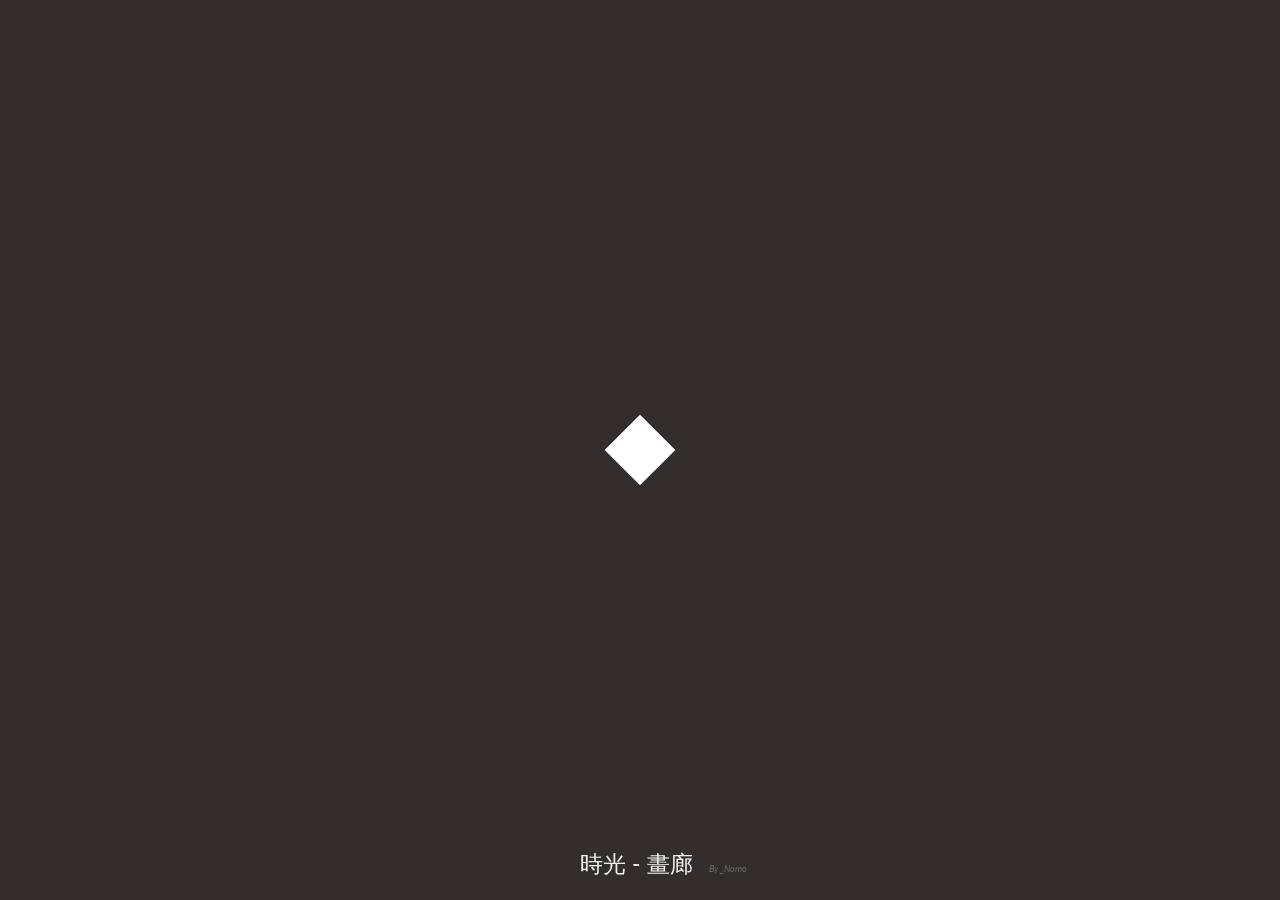
<file: index.html>
<!DOCTYPE html>
<html lang="en" class="no-js">
	<head>
		<meta charset="UTF-8" />
		<meta http-equiv="X-UA-Compatible" content="IE=edge,chrome=1"> 
		<meta name="viewport" content="width=device-width, initial-scale=1.0"> 
		<title>時光 - 畫廊</title>
		<link rel="stylesheet" type="text/css" href="css/default.css" />
		<link rel="stylesheet" type="text/css" href="css/component.css" />
		<link rel="stylesheet" type="text/css" href="css/load.css" />
		<script src="js/modernizr.custom.js"></script>
		
	</head>
	<body>
		<div id="loading">
			<div id="loading-center">
				<div id="loading-center-absolute">
					<div class="object" id="object_one"></div>
					<div class="object" id="object_two"></div>
					<div class="object" id="object_three"></div>
					<div class="object" id="object_four"></div>
					<div class="object" id="object_five"></div>
					<div class="object" id="object_six"></div>
					<div class="object" id="object_seven"></div>
					<div class="object" id="object_eight"></div>
					<div class="object" id="object_big"></div>
				</div>
			</div>
		</div>
		<div class="container">	
			<h1>時光 - 畫廊 <i>By _Nomo</i></h1>
			<div id="gr-gallery" class="gr-gallery">
				<div class="gr-main">
				<figure>
						<div>
							<img src="img/2013-03-16-0.jpg" alt="img03" />
						</div>
						<figcaption>
							<h2><span>2013-03-16 时光入口</span></h2>
							<div><p>生日快乐！也没有什么能送你的，就送你一些照片吧。</p></div>
						</figcaption>
					</figure>
					<figure>
						<div>
							<img src="img/2012-09-16.jpg" alt="img01" />
						</div>
						<figcaption>
							<h2><span>2012-09-16 中大校园</span></h2>
							<div><p>开学军训。我在这边，你在拐角那边。那时我们还不曾相识。</p></div>
						</figcaption>
					</figure>
					<figure>
						<div>
							<img src="img/2013-01-11.jpg" alt="img02" />
						</div>
						<figcaption>
							<h2><span>2013-01-11 北京西站</span></h2>
							<div><p>这是我们认识以来第一次一起去北京，在西站的麦当劳你拍下了这张“肥猪流”风格的照片。也是仅存你曾经“肥猪流”的证据！</p></div>
						</figcaption>
					</figure>
					<figure>
						<div>
							<img src="img/2013-03-05.jpg" alt="img03" />
						</div>
						<figcaption>
							<h2><span>2013-03-05 英才街</span></h2>
							<div><p>开学了，晚饭后的溜达时间你抱起了和你颜色一样的泰迪。</p></div>
						</figcaption>
					</figure>
					<figure>
						<div>
							<img src="img/2013-03-05-5.jpg" alt="img04" />
						</div>
						<figcaption>
							<h2><span>2013-03-05 英才街</span></h2>
							<div><p>那时候我多想说一句，你的鼻子和它多像啊！可是不敢...</p></div>
						</figcaption>
					</figure>
					<figure>
						<div>
							<img src="img/2013-03-16-1.jpg" alt="img01" />
						</div>
						<figcaption>
							<h2><span>2013-03-16 迎宾路</span></h2>
							<div><p>还记得我们一行人大张旗鼓的被刘洋带去开元路。</p></div>
						</figcaption>
					</figure>
				
					<figure>
						<div>
							<img src="img/2013-03-16.jpg" alt="img03" />
						</div>
						<figcaption>
							<h2><span>2013-03-16 迎宾路</span></h2>
							<div><p>也许因为看到他们，才勾起我们经常来这里“摄影”的心。</p></div>
						</figcaption>
					</figure>
					<figure>
						<div>
							<img src="img/2013-03-16-2.jpg" alt="img08" />
						</div>
						<figcaption>
							<h2><span>2013-03-16 迎宾路</span></h2>
							<div><p>在这里我们拍下了第一个“ ♥ ”，还记得后来我把她做成U盘送给你了。</p></div>
						</figcaption>
					</figure>
					<figure>
						<div>
							<img src="img/2013-03-16-7.jpg" alt="img09" />
						</div>
						<figcaption>
							<h2><span>2013-03-16 迎宾路</span></h2>
							<div><p>想来想去还是要把这张照片放上，希望阿狸不要看到。看到也不要打我，打我也够不到我...</p></div>
						</figcaption>
					</figure>
					<figure>
						<div>
							<img src="img/2013-03-27.jpg" alt="img10" />
						</div>
						<figcaption>
							<h2><span>2013-03-27 师院</span></h2>
							<div><p>你说在这拍什么拍，以后出去好好拍。</p></div>
						</figcaption>
					</figure>
					
					<figure>
						<div>
							<img src="img/2013-03-31-2.jpg" alt="img10" />
						</div>
						<figcaption>
							<h2><span>2013-03-31 中大校园</span></h2>
							<div><p>早春的时候，一起到学校后面的小卖部买零食拍的。去年到这里用同样的姿势拍过一张。</p></div>
						</figcaption>
					</figure>
					<figure>
						<div>
							<img src="img/2013-04-02-8.jpg" alt="img10" />
						</div>
						<figcaption>
							<h2><span>2013-04-02 教室</span></h2>
							<div><p>还没脱离“肥猪流”气质的你...</p></div>
						</figcaption>
					</figure>

					<figure>
						<div>
							<img src="img/2013-04-27-1.jpg" alt="img10" />
						</div>
						<figcaption>
							<h2><span>2013-04-27 太行山</span></h2>
							<div><p>你去太行山写生时候拍的，我记得你去了很久很久很久...</p></div>
						</figcaption>
					</figure>

					<figure>
						<div>
							<img src="img/2013-04-27-7.jpg" alt="img10" />
						</div>
						<figcaption>
							<h2><span>2013-04-28 太行山</span></h2>
							<div><p>记得你们在那还遇到一次大冰雹，你还拍下来发给我。</p></div>
						</figcaption>
					</figure>

					<figure>
						<div>
							<img src="img/2013-05-02.jpg" alt="img10" />
						</div>
						<figcaption>
							<h2><span>2013-05-02 中大校园</span></h2>
							<div><p>这张应该是饭后遛弯阿狸拍的，虽然渣画质、渣构图。但是是我们当时的真实写照。</p></div>
						</figcaption>
					</figure>

					<figure>
						<div>
							<img src="img/2013-05-04-55.jpg" alt="img10" />
						</div>
						<figcaption>
							<h2><span>2013-05-04 学校操场</span></h2>
							<div><p>应该是你第一次像我们炫耀你的脚有多“美”！</p></div>
						</figcaption>
					</figure>

					<figure>
						<div>
							<img src="img/2013-05-20-22.jpg" alt="img10" />
						</div>
						<figcaption>
							<h2><span>2013-05-20 博雅楼前</span></h2>
							<div><p>520这天我们第一次穿情侣装...</p></div>
						</figcaption>
					</figure>

					<figure>
						<div>
							<img src="img/2013-05-20-4.jpg" alt="img10" />
						</div>
						<figcaption>
							<h2><span>2013-05-20 学校操场</span></h2>
							<div><p>灵魂P图手...</p></div>
						</figcaption>
					</figure>

					<figure>
						<div>
							<img src="img/2013-05-22-3.jpg" alt="img10" />
						</div>
						<figcaption>
							<h2><span>2013-05-22 广场草坪</span></h2>
							<div><p>喝着三盟打三国杀、打扑克的日子。苦了阿狸，面对你高超的“技术”总输。</p></div>
						</figcaption>
					</figure>

					<figure>
						<div>
							<img src="img/2013-05-26-25.jpg" alt="img10" />
						</div>
						<figcaption>
							<h2><span>2013-05-26 乐啡茶</span></h2>
							<div><p>我们的日常之一，在乐啡茶泡着。</p></div>
						</figcaption>
					</figure>

					<figure>
						<div>
							<img src="img/2013-06-01.jpg" alt="img10" />
						</div>
						<figcaption>
							<h2><span>2013-06-01 怡在瑭璜咖啡</span></h2>
							<div><p>儿童节这天我们穿着情侣装去郑大见一个单身狗...</p></div>
						</figcaption>
					</figure>

					<figure>
						<div>
							<img src="img/2013-06-04_066.jpg" alt="img10" />
						</div>
						<figcaption>
							<h2><span>2013-06-04 广场喷泉</span></h2>
							<div><p>那时候天热流行泡脚，然后“泡椒凤爪”就天天见了。</p></div>
						</figcaption>
					</figure>

					<figure>
						<div>
							<img src="img/2013-06-11_026.jpg" alt="img10" />
						</div>
						<figcaption>
							<h2><span>2013-06-11 火车</span></h2>
							<div><p>从学校一起回老家，然后我们拍的又一个“ ♥ ”。</p></div>
						</figcaption>
					</figure>	
					<figure>
						<div>
							<img src="img/2013-06-27.jpg" alt="img10" />
						</div>
						<figcaption>
							<h2><span>2013-06-27 黄河滩</span></h2>
							<div><p>和阿狸一起去黄河滩弄烧烤吃。什么都没带齐的情况下还吃到嘴了，还拍了美照。只是没找到车走回来很苦逼，那时候有滴滴打车多好！</p></div>
						</figcaption>
					</figure>


					<figure>
						<div>
							<img src="img/2013-06-30_007.jpg" alt="img10" />
						</div>
						<figcaption>
							<h2><span>2013-06-30 乐啡茶</span></h2>
							<div><p>随便写写画画，享受悠闲的日子。年轻真好！</p></div>
						</figcaption>
					</figure>

					<figure>
						<div>
							<img src="img/2013-09-19.jpg" alt="img10" />
						</div>
						<figcaption>
							<h2><span>2013-09-19 原色戒指</span></h2>
							<div><p>阿狸送我们的礼物，费了好大的劲才拍到里面的字。</p></div>
						</figcaption>
					</figure>

					<figure>
						<div>
							<img src="img/2013-10-03.jpg" alt="img10" />
						</div>
						<figcaption>
							<h2><span>2013-10-03 固始</span></h2>
							<div><p>十一放假，你带我们去了你们大固始！带我们看了根亲文化公园找我们的姓氏发源。</p></div>
						</figcaption>
					</figure>

					<figure>
						<div>
							<img src="img/‎2013‎-11-‎15‎.jpg" alt="img10" />
						</div>
						<figcaption>
							<h2><span>‎2013‎-11-‎15‎ 开元路</span></h2>
							<div><p>又一次辛苦阿狸了，不过这张拍的确实棒！</p></div>
						</figcaption>
					</figure>

					<figure>
						<div>
							<img src="img/2014-03-31.jpg" alt="img10" />
						</div>
						<figcaption>
							<h2><span>‎2014-03-31‎ 学院路</span></h2>
							<div><p>快到情人节了，折了个送你的礼物！后来还是偷偷塞到你兜里的...</p></div>
						</figcaption>
					</figure>

					<figure>
						<div>
							<img src="img/2014-04-08-4.jpg" alt="img10" />
						</div>
						<figcaption>
							<h2><span>‎2014-04-08‎ 校广场草坪</span></h2>
							<div><p>2014年初春，一身运动装的你。</p></div>
						</figcaption>
					</figure>

					<figure>
						<div>
							<img src="img/‎2014‎-‎04‎-‎10‎.jpg" alt="img10" />
						</div>
						<figcaption>
							<h2><span>‎2014-04-10‎ 79路</span></h2>
							<div><p>那时候基本每天都坐79路。算是纪念一下，在郑州坐过次数最多的公交车。</p></div>
						</figcaption>
					</figure>

					<figure>
						<div>
							<img src="img/2014-04-13-47.jpg" alt="img10" />
						</div>
						<figcaption>
							<h2><span>‎2014-04-13 篮球场</span></h2>
							<div><p>玩诺基亚运动轨迹时候拍的，角度很美！</p></div>
						</figcaption>
					</figure>

					<figure>
						<div>
							<img src="img/2014-04-19.jpg" alt="img10" />
						</div>
						<figcaption>
							<h2><span>‎2014-04-19 蜜雪冰城</span></h2>
							<div><p>给同学做手摸的时候拍的！哈哈，想起你的凤爪就怀疑你同学的眼光。</p></div>
						</figcaption>
					</figure>

					<figure>
						<div>
							<img src="img/2014-05-02_1.jpg" alt="img10" />
						</div>
						<figcaption>
							<h2><span>‎2014-05-02 博雅楼前草坪</span></h2>
							<div><p>那时候热衷于拍“ ♥ ”的你。</p></div>
						</figcaption>
					</figure>

					<figure>
						<div>
							<img src="img/‎2014‎-05‎-06‎.jpg" alt="img10" />
						</div>
						<figcaption>
							<h2><span>‎‎2014‎-05‎-06‎ 综合教室午后</span></h2>
							<div><p>我们好像是逃课出来拍的...目前为止最浪漫的合影。</p></div>
						</figcaption>
					</figure>

					<figure>
						<div>
							<img src="img/2014-05-14-0.jpg" alt="img10" />
						</div>
						<figcaption>
							<h2><span>‎‎2014‎-05‎-14 中大湖边</span></h2>
							<div><p>拿到大眼睛奥利奥1020后开始大秀拍照技术。此处禁止吐槽“美足”！</p></div>
						</figcaption>
					</figure>

					<figure>
						<div>
							<img src="img/2014-05-14-2.jpg" alt="img10" />
						</div>
						<figcaption>
							<h2><span>2014-05-14 综合教室</span></h2>
							<div><p>很有感觉的一张背影，不知道还能看多久。</p></div>
						</figcaption>
					</figure>

					<figure>
						<div>
							<img src="img/2014-05-16-2.jpg" alt="img10" />
						</div>
						<figcaption>
							<h2><span>2014-05-16 国基医疗室</span></h2>
							<div><p>国基医疗室门前的三张椅子，画面感很强。</p></div>
						</figcaption>
					</figure>

					<figure>
						<div>
							<img src="img/2014-05-28.jpg" alt="img10" />
						</div>
						<figcaption>
							<h2><span>2014-05-28 火车站KFC</span></h2>
							<div><p>我们一起出发去三门峡，去田田家玩。现在她已经结婚快有孩子了...</p></div>
						</figcaption>
					</figure>

					<figure>
						<div>
							<img src="img/2014-06-02.jpg" alt="img10" />
						</div>
						<figcaption>
							<h2><span>2014-06-02 郑大旁小区</span></h2>
							<div><p>和一个单身狗大晚上一起玩地主。牌艺不精加上你的特殊技能受限制，所以我们俩又被画成大花脸！</p></div>
						</figcaption>
					</figure>

					<figure>
						<div>
							<img src="img/2014-06-07-5.jpg" alt="img10" />
						</div>
						<figcaption>
							<h2><span>2014-06-07 奥帕拉拉</span></h2>
							<div><p>奥帕拉拉水上乐园门前拍的，带着游泳圈你也不敢下深一点的水！</p></div>
						</figcaption>
					</figure>

					<figure>
						<div>
							<img src="img/2014-06-07.jpg" alt="img10" />
						</div>
						<figcaption>
							<h2><span>2014-06-07 奥帕拉拉</span></h2>
							<div><p>穿着泳衣还不好意思自拍，非要披着浴巾！小学生泳衣是不会有人看的...</p></div>
						</figcaption>
					</figure>

					<figure>
						<div>
							<img src="img/2014-06-07-1.jpg" alt="img10" />
						</div>
						<figcaption>
							<h2><span>2014-06-07 奥帕拉拉</span></h2>
							<div><p>其实旁边画的还有一个“傻X阿狸”。（手动微笑脸）</p></div>
						</figcaption>
					</figure>
					<figure>
						<div>
							<img src="img/2014-10-14_13.jpg" alt="img10" />
						</div>
						<figcaption>
							<h2><span>2014-10-14 国基5号楼</span></h2>
							<div><p>日常搭被子的墙拍出这种感觉，阿狸也是够厉害。</p></div>
						</figcaption>
					</figure>

					<figure>
						<div>
							<img src="img/2014-10-16_12.jpg" alt="img10" />
						</div>
						<figcaption>
							<h2><span>2014-10-16 广场喷泉</span></h2>
							<div><p>难得喷泉出水了，我们赶紧跑过去拍两张。记得有张大长腿被我拍太长了，你不好意思发...</p></div>
						</figcaption>
					</figure>

					<figure>
						<div>
							<img src="img/2014-10-23_12.jpg" alt="img10" />
						</div>
						<figcaption>
							<h2><span>2014-10-23 广场喷泉</span></h2>
							<div><p>又是一天郑州蓝，赶紧拍拍拍~衣服和天空的颜色好配！</p></div>
						</figcaption>
					</figure>

					<figure>
						<div>
							<img src="img/2014-10-26.jpg" alt="img10" />
						</div>
						<figcaption>
							<h2><span>2014-10-26 中大校园</span></h2>
							<div><p>大片即视感！此时的我已经爬到地上...</p></div>
						</figcaption>
					</figure>

					<figure>
						<div>
							<img src="img/2014-11-03.jpg" alt="img10" />
						</div>
						<figcaption>
							<h2><span>2014-11-03 羽毛球场</span></h2>
							<div><p>学会PS的你，小狗狗知道效果的话应该会很难过吧...</p></div>
						</figcaption>
					</figure>

					<figure>
						<div>
							<img src="img/2014-11-28-9.jpg" alt="img10" />
						</div>
						<figcaption>
							<h2><span>2014-11-28 陈寨</span></h2>
							<div><p>去二七玩了一圈，回来整条文化路都堵住了。我们从二七走到了陈寨，图中已经累疯的你！</p></div>
						</figcaption>
					</figure>

					<figure>
						<div>
							<img src="img/2014-12-13.jpg" alt="img10" />
						</div>
						<figcaption>
							<h2><span>2014-12-13 郑大新区</span></h2>
							<div><p>2014-12-13，没赶上2012-12-13的我们。相约十年后来看看这个许愿树，你许的到底是什么愿望呢？</p></div>
						</figcaption>
					</figure>

					<figure>
						<div>
							<img src="img/2014-12-14_20.jpg" alt="img10" />
						</div>
						<figcaption>
							<h2><span>2014-12-14 国基12号楼</span></h2>
							<div><p>你和阿狸喜欢上多肉植物，然后送我一盆。因为上面的画，现在这个盆我还留着。</p></div>
						</figcaption>
					</figure>

					<figure>
						<div>
							<img src="img/2014-12-23_14.jpg" alt="img10" />
						</div>
						<figcaption>
							<h2><span>2014-12-23 雨果</span></h2>
							<div><p>我在大学过的最后一个生日，你送我的一块表。</p></div>
						</figcaption>
					</figure>

					<figure>
						<div>
							<img src="img/2015-06-18_09.jpg" alt="img10" />
						</div>
						<figcaption>
							<h2><span>2015-06-18 报告厅</span></h2>
							<div><p>今天，我们就这样毕业了。再也不能无所事事的在校园里溜达一整天了，还是有点想。</p></div>
						</figcaption>
					</figure>

					<figure>
						<div>
							<img src="img/2015-06-19_20.jpg" alt="img10" />
						</div>
						<figcaption>
							<h2><span>2015-06-19 洛阳老城区</span></h2>
							<div><p>毕业后，我们去了洛阳。准备坐我们俩的第一次飞机，去北京。</p></div>
						</figcaption>
					</figure>

					<figure>
						<div>
							<img src="img/2015-06-20_16.jpg" alt="img10" />
						</div>
						<figcaption>
							<h2><span>2015-06-20 首都机场</span></h2>
							<div><p>降落了，不能再天天见面，一起吃饭了。大学生活真的结束了。</p></div>
						</figcaption>
					</figure>

					<figure>
						<div>
							<img src="img/2015-07-05.jpg" alt="img10" />
						</div>
						<figcaption>
							<h2><span>2015-07-05 王府井教堂</span></h2>
							<div><p>我们还是偷偷约出来一天，小红鞋在天主教堂拍出了不一样的感觉。</p></div>
						</figcaption>
					</figure>

					<figure>
						<div>
							<img src="img/2015-07-12_04.jpg" alt="img10" />
						</div>
						<figcaption>
							<h2><span>2015-07-12 后海</span></h2>
							<div><p>从南锣鼓巷到后海，可是一直看不到后海的夜晚。</p></div>
						</figcaption>
					</figure>

					<figure>
						<div>
							<img src="img/2015-08-01_2.jpg" alt="img10" />
						</div>
						<figcaption>
							<h2><span>2015-08-01 工体</span></h2>
							<div><p>就像今天一样，那天是你的生日。我们一起去看邓紫棋的演唱会，这天我终于体会到工体有多大...根本看不到。</p></div>
						</figcaption>
					</figure>

					<figure>
						<div>
							<img src="img/2015-08-01_2.jpg" alt="img10" />
						</div>
						<figcaption>
							<h2><span>2015-08-01 工体</span></h2>
							<div><p>就像今天一样，那天是你的生日。我们一起去看邓紫棋的演唱会，这天我终于体会到工体有多大...根本看不到。</p></div>
						</figcaption>
					</figure>

					<figure>
						<div>
							<img src="img/2015-08-01.jpg" alt="img10" />
						</div>
						<figcaption>
							<h2><span>2015-08-01 工体</span></h2>
							<div><p>这天你终于不再说你是18岁了~~</p></div>
						</figcaption>
					</figure>

					<figure>
						<div>
							<img src="img/2015-08-20.jpg" alt="img10" />
						</div>
						<figcaption>
							<h2><span>2015-08-20 立方庭</span></h2>
							<div><p>七夕情人节，那时候我还是个加班狗...</p></div>
						</figcaption>
					</figure>

					<figure>
						<div>
							<img src="img/2015-08-30.jpg" alt="img10" />
						</div>
						<figcaption>
							<h2><span>2015-08-30 798</span></h2>
							<div><p>我们第一次去798。那时候还羡慕别人拿着单反来拍照，我们只能用手机...</p></div>
						</figcaption>
					</figure>

					<figure>
						<div>
							<img src="img/‎2015‎-‎08‎-‎30‎-1.jpg" alt="img10" />
						</div>
						<figcaption>
							<h2><span>2015-08-30 798</span></h2>
							<div><p>就算用手机也能拍出来美美的你。</p></div>
						</figcaption>
					</figure>

					<figure>
						<div>
							<img src="img/2015-08-30-2.jpg" alt="img10" />
						</div>
						<figcaption>
							<h2><span>2015-08-30 798</span></h2>
							<div><p>你现在的微博头像，我非常喜欢的小红鞋和背景很配！</p></div>
						</figcaption>
					</figure>

					<figure>
						<div>
							<img src="img/2015-9-4.jpg" alt="img10" />
						</div>
						<figcaption>
							<h2><span>2015-09-04 清华大学</span></h2>
							<div><p>去清华感受学霸的氛围，中间还下了场小雨。其实在那种环境下我很喜欢这样的细雨，如果能那个躺椅我们一起看雨，闻着新鲜泥土的味道。</p></div>
						</figcaption>
					</figure>

					<figure>
						<div>
							<img src="img/2015-9-11-2.jpg" alt="img10" />
						</div>
						<figcaption>
							<h2><span>2015-09-11 北京蓝</span></h2>
							<div><p>好不容易一次北京蓝，我们只能这样合影。</p></div>
						</figcaption>
					</figure>

					<figure>
						<div>
							<img src="img/2015-9-11.jpg" alt="img10" />
						</div>
						<figcaption>
							<h2><span>2015-09-11 北京蓝</span></h2>
							<div><p>别人都说在北京不住在一起的情侣都是异地恋，那天我信了。</p></div>
						</figcaption>
					</figure>

					<figure>
						<div>
							<img src="img/2015-10-02.jpg" alt="img10" />
						</div>
						<figcaption>
							<h2><span>2015-10-02 杭州西湖</span></h2>
							<div><p>十一我们一起去杭州参加明月婚礼，在西湖给你们拍了这张合照。他们对你都很好，愿你们友谊天长地久。</p></div>
						</figcaption>
					</figure>

					<figure>
						<div>
							<img src="img/2015-10-02-1.jpg" alt="img10" />
						</div>
						<figcaption>
							<h2><span>2015-10-02 西湖KFC</span></h2>
							<div><p>这张真的很甜美！甜的有点不像你（除了头上的小草）。</p></div>
						</figcaption>
					</figure>

					<figure>
						<div>
							<img src="img/2015-10-06-8.jpg" alt="img10" />
						</div>
						<figcaption>
							<h2><span>2015-10-06 研磨时光</span></h2>
							<div><p>在信阳等车时，你请我去喝咖啡。</p></div>
						</figcaption>
					</figure>

					<figure>
						<div>
							<img src="img/2015-11-08.jpg" alt="img10" />
						</div>
						<figcaption>
							<h2><span>2015-11-08 中关村</span></h2>
							<div><p>在西单逛了无数遍后，你带我去中关村买衣服。只能说你是个推销小能手！</p></div>
						</figcaption>
					</figure>

					<figure>
						<div>
							<img src="img/2016-01-03.jpg" alt="img10" />
						</div>
						<figcaption>
							<h2><span>2016-01-03 同或画室</span></h2>
							<div><p>第一次约着去画画，要不是你给我起型根本画不下去，好像我还被老板嘲讽了。</p></div>
						</figcaption>
					</figure>

					<figure>
						<div>
							<img src="img/2016-03-20.jpg" alt="img10" />
						</div>
						<figcaption>
							<h2><span>2016-03-20 空白格画室</span></h2>
							<div><p>这一次去画画明显进步好多，可还是赶不上你的闰土！</p></div>
						</figcaption>
					</figure>
					<figure>
						<div>
							<img src="img/2016-4-4.jpg" alt="img10" />
						</div>
						<figcaption>
							<h2><span>2016-04-04 798</span></h2>
							<div><p>又一次来到这里。同样的姿势，不一样的心情。</p></div>
						</figcaption>
					</figure>
					<figure>
						<div>
							<img src="img/2016-4-4-2.jpg" alt="img10" />
						</div>
						<figcaption>
							<h2><span>2016-04-04 798</span></h2>
							<div><p>看了那么多张，还是这种剪影最美！</p></div>
						</figcaption>
					</figure>

					<figure>
						<div>
							<img src="img/2016-5-1-2.jpg" alt="img10" />
						</div>
						<figcaption>
							<h2><span>2016-05-01 北戴河</span></h2>
							<div><p>带着阿狸，我们一起去北戴河。这种照片也只有好闺蜜才能拍出来吧！</p></div>
						</figcaption>
					</figure>
					<figure>
						<div>
							<img src="img/2016-5-1-4.jpg" alt="img10" />
						</div>
						<figcaption>
							<h2><span>2016-05-01 北戴河</span></h2>
							<div><p>貌美如“花”的你！</p></div>
						</figcaption>
					</figure>

					<figure>
						<div>
							<img src="img/2016-5-1-6.jpg" alt="img10" />
						</div>
						<figcaption>
							<h2><span>2016-05-01 北戴河</span></h2>
							<div><p>甜美私房照？</p></div>
						</figcaption>
					</figure>

					<figure>
						<div>
							<img src="img/2016-07-17.jpg" alt="img10" />
						</div>
						<figcaption>
							<h2><span>2016-07-17 奥森</span></h2>
							<div><p>拿到单反的我和被单反拍的你,很美。</p></div>
						</figcaption>
					</figure>

					<figure>
						<div>
							<img src="img/2016-07-17-2.jpg" alt="img10" />
						</div>
						<figcaption>
							<h2><span>2016-07-17 奥森</span></h2>
							<div><p>你的笑容就像向日葵一样阳光，美好！</p></div>
						</figcaption>
					</figure>
					<figure>
						<div>
							<img src="img/2016-07-17-3.jpg" alt="img10" />
						</div>
						<figcaption>
							<h2><span>2016-07-17 奥森</span></h2>
							<div><p>不经意间拍出了个安静、文艺的小青年。</p></div>
						</figcaption>
					</figure>
					<figure>
						<div>
							<img src="img/2016-07-17-4.jpg" alt="img10" />
						</div>
						<figcaption>
							<h2><span>2016-07-17 798</span></h2>
							<div><p>如果说这张照片有什么缺点的话——“凤爪”。</p></div>
						</figcaption>
					</figure>
					<figure>
						<div>
							<img src="img/2016-07-17-6.jpg" alt="img10" />
						</div>
						<figcaption>
							<h2><span>2016-07-17 798</span></h2>
							<div><p>拍这张的时候，你说明年再来拍头像。同一个地点，同一个人，不知我们可以同时出现几次。</p></div>
						</figcaption>
					</figure>
					<figure>
						<div>
							<img src="img/2016-07-17-5.jpg" alt="img10" />
						</div>
						<figcaption>
							<h2><span>2016-07-17 END</span></h2>
							<div><p>很庆幸能在自己最好的青春遇见你。生日快乐，愿你有一份不悔的爱情。</p></div>
						</figcaption>
					</figure>



				<div>
			</div>
		</div><!-- /container -->
		<script src="js/jquery-1.11.3.min.js"></script>
		<script src="js/wallgallery.js"></script>
		<script>
			$(window).load(function() {
				//$("#loading").delay(2000).fadeOut(500);
				$("#loading-center").click(function() {
					$("#loading").fadeOut(500);
					$(".container>h1").css({"left":"0","margin-left":"0"});
				})
			})
			$(function() {

				Gallery.init( {
					layout : [10,16,26,33]
				} );

			});
		</script>
	</body>
</html>
</file>
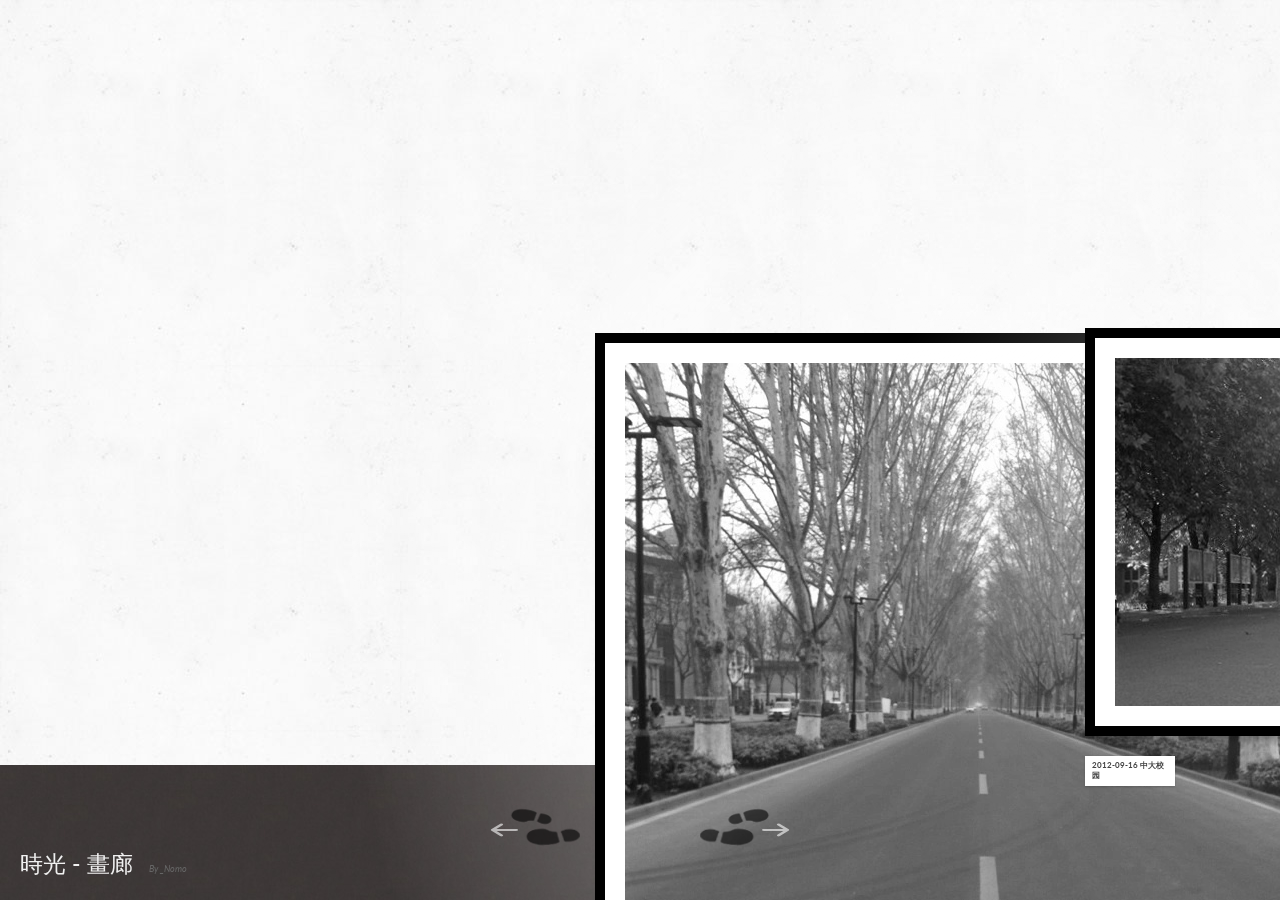
<file: time/index.html>
<!DOCTYPE html>
<html lang="en" class="no-js">
	<head>
		<meta charset="UTF-8" />
		<meta http-equiv="X-UA-Compatible" content="IE=edge,chrome=1"> 
		<meta name="viewport" content="width=device-width, initial-scale=1.0"> 
		<title>時光 - 畫廊</title>
		<link rel="stylesheet" type="text/css" href="css/default.css" />
		<link rel="stylesheet" type="text/css" href="css/component.css" />
		<script src="js/modernizr.custom.js"></script>
	</head>
	<body>
		<div class="container">	
			<h1>時光 - 畫廊 <i>By _Nomo</i></h1>
			<div id="gr-gallery" class="gr-gallery">
				<div class="gr-main">
				<figure>
						<div>
							<img src="images/2013-03-16-0.jpg" alt="img03" />
						</div>
						<figcaption>
							<h2><span>2013-03-16 开元路</span></h2>
							<div><p>时光入口。</p></div>
						</figcaption>
					</figure>
					<figure>
						<div>
							<img src="images/2012-09-16.jpg" alt="img01" />
						</div>
						<figcaption>
							<h2><span>2012-09-16 中大校园</span></h2>
							<div><p>开学军训。我在这边，你在拐角那边。那时我们还不曾相识。</p></div>
						</figcaption>
					</figure>
					<figure>
						<div>
							<img src="images/2013-01-11.jpg" alt="img02" />
						</div>
						<figcaption>
							<h2><span>2013-01-11 北京西站</span></h2>
							<div><p>这是我们认识以来第一次一起去北京，在西站的麦当劳你拍下了这张“肥猪流”风格的照片。也是仅存你曾经“肥猪流”的证据！</p></div>
						</figcaption>
					</figure>
					<figure>
						<div>
							<img src="images/2013-03-05.jpg" alt="img03" />
						</div>
						<figcaption>
							<h2><span>2013-03-05 英才街</span></h2>
							<div><p>开学了，晚饭后的溜达时间你抱起了和你颜色一样的泰迪。</p></div>
						</figcaption>
					</figure>
					<figure>
						<div>
							<img src="images/2013-03-05-5.jpg" alt="img04" />
						</div>
						<figcaption>
							<h2><span>2013-03-05 英才街</span></h2>
							<div><p>那时候我多想说一句，你的鼻子和它多像啊！可是不敢...</p></div>
						</figcaption>
					</figure>
					<figure>
						<div>
							<img src="images/2013-03-16-1.jpg" alt="img01" />
						</div>
						<figcaption>
							<h2><span>2013-03-16 开元路</span></h2>
							<div><p>还记得我们一行人大张旗鼓的被刘洋带去开元路。</a></p></div>
						</figcaption>
					</figure>
					<figure>
						<div>
							<img src="images/2013-03-16-0.jpg" alt="img02" />
						</div>
						<figcaption>
							<h2><span>2013-03-16 开元路</span></h2>
							<div><p>走到这里，还记得那时的心情，犹如发现世外桃源。</p></div>
						</figcaption>
					</figure>
					<figure>
						<div>
							<img src="images/2013-03-16.jpg" alt="img03" />
						</div>
						<figcaption>
							<h2><span>2013-03-16 开元路</span></h2>
							<div><p>也许因为看到他们，才勾起我们经常来这里“摄影”的心。</a></p></div>
						</figcaption>
					</figure>
					<figure>
						<div>
							<img src="images/2013-03-16-2.jpg" alt="img08" />
						</div>
						<figcaption>
							<h2><span>2013-03-16 开元路</span></h2>
							<div><p>在这里我们拍下了第一个“心”，还记得后来我把她做成U盘送给你了。</p></div>
						</figcaption>
					</figure>
					<figure>
						<div>
							<img src="images/2013-03-16-7.jpg" alt="img09" />
						</div>
						<figcaption>
							<h2><span>2013-03-16 开元路</span></h2>
							<div><p>想来想去还是要把这张照片放上，希望阿狸不要看到。看到也不要打我，打我也够不到我...</p></div>
						</figcaption>
					</figure>
					<figure>
						<div>
							<img src="images/2013-03-27.jpg" alt="img10" />
						</div>
						<figcaption>
							<h2><span>2013-03-27 师院</span></h2>
							<div><p>那时候走哪都想拍你。</p></div>
						</figcaption>
					</figure>
					<figure>
						<div>
							<img src="images/2013-03-31.jpg" alt="img10" />
						</div>
						<figcaption>
							<h2><span>2013-03-31 中大校园</span></h2>
							<div><p>我们一起到学校后面的小卖部买零食，可以看出来那时候风格已经开始慢慢转变了。</p></div>
						</figcaption>
					</figure>
					<figure>
						<div>
							<img src="images/2013-03-31.jpg" alt="img10" />
						</div>
						<figcaption>
							<h2><span>2013-03-31 中大校园</span></h2>
							<div><p>我们一起到学校后面的小卖部买零食，可以看出来那时候风格已经开始慢慢转变了。</p></div>
						</figcaption>
					</figure>
					<figure>
						<div>
							<img src="images/2013-03-31.jpg" alt="img10" />
						</div>
						<figcaption>
							<h2><span>2013-03-31 中大校园</span></h2>
							<div><p>我们一起到学校后面的小卖部买零食，可以看出来那时候风格已经开始慢慢转变了。</p></div>
						</figcaption>
					</figure>
				</div>
			</div>
		</div><!-- /container -->
		<script src="js/jquery-1.11.3.min.js"></script>
		<script src="js/wallgallery.js"></script>
		<script>
			$(function() {

				Gallery.init( {
					layout : [3,2,3,2,3]
				} );

			});
		</script>
	</body>
</html>
</file>
<file: css/default.css>
/* General Demo Style */
@import url(http://fonts.useso.com/css?family=Lato:400,700|Alegreya+SC:700|Cutive+Mono);

html { height: 100%; }

*,
*:after,
*:before {
	-webkit-box-sizing: border-box;
	-moz-box-sizing: border-box;
	box-sizing: border-box;
	padding: 0;
	margin: 0;
}

/* Clearfix hack by Nicolas Gallagher: http://nicolasgallagher.com/micro-clearfix-hack/ */
.clearfix:before,
.clearfix:after {
    content: " ";
    display: table;
}

.clearfix:after {
    clear: both;
}

.clearfix {
    *zoom: 1;
}

body {
    font-family: 'Lato', Calibri, Arial, sans-serif;
    background: #810606;
    font-weight: 400;
    font-size: 15px;
    color: #333;
    overflow: hidden;
    height: 100%;
}

a {
	color: #000;
	text-decoration: none;
}

.container {
	width: 100%;
	height: 100%;
	position: relative;
}

.container > h1 {
	z-index: 9999;
	font-weight: 400;
	padding: 50px 20px;
}

.js .container > h1 {
	position: fixed;
	-webkit-backface-visibility: hidden;
	bottom: 0;
	left: 50%;
	margin-left:-80px;
	color: #f0f0f0;
	padding: 20px;
	font-size: 23px;
	transition:0.3s;
}

.js .container > h1 > i{
	font-size: 9px;
    color: #666;
	margin-left: 10px;
}

.container > h1 a {
	font-size: 12px;
	text-transform: uppercase;
	display: inline-block;
	padding: 0 0 0 10px;
	color: #fff;
	font-weight: 700;
}

.container > h1 a:hover,
.container > h1 a.demo-current {
	color: #222;
}

/* Header Style */
.codrops-top {
	line-height: 24px;
	font-size: 11px;
	text-transform: uppercase;
	z-index: 9999;
	background: rgba(255,255,255,0.4);
}

.js .codrops-top {
	position: fixed;
	width: 100%;
	left: 0;
	top: 0;
	background: transparent;
}

.codrops-top a {
	padding: 0px 10px;
	letter-spacing: 1px;
	color: #333;
	color: rgba(0,0,0,0.7);
	display: inline-block;
}

.codrops-top a:hover {
	color: #000;
}

.codrops-top span.right {
	float: right;
}

.codrops-top span.right a {
	float: left;
	display: block;
}
</file>
<file: css/component.css>
body {
	background: #f0f0f0;
	background: -moz-linear-gradient(top, #f0f0f0 0%, #f0f0f0 85%, #3d3737 85%, #3d3737 100%);
	background: -webkit-linear-gradient(top, #f0f0f0 0%,#f0f0f0 85%,#3d3737 85%,#3d3737 100%);
	background: -o-linear-gradient(top, #f0f0f0 0%,#f0f0f0 85%,#3d3737 85%,#3d3737 100%);
	background: -ms-linear-gradient(top, #f0f0f0 0%,#f0f0f0 85%,#3d3737 85%,#3d3737 100%);
	background: linear-gradient(to bottom, #f0f0f0 0%,#f0f0f0 85%,#3d3737 85%,#3d3737 100%);
}

.no-js body {
	overflow: auto;
	background: #f0f0f0;
}

.js .gr-gallery {
	position: absolute;
	width: 100%;
	height: 100%;
	overflow: hidden;
}

.gr-room {
	position: absolute;
	top: 0;
	width: 100%;
	height: 85%;
	text-align: center;
	-webkit-perspective: 1200px;
	-moz-perspective: 1200px;
	perspective: 1200px;
}

.gr-wall-main,
.gr-wall-other {
	position: absolute;
	top: 0;
	height: 100%;
	width: 100%;
	-webkit-transform-style: preserve-3d;
	-moz-transform-style: preserve-3d;
	transform-style: preserve-3d;
	background: #f0f0f0 url(../img/wall.jpg) repeat 0px 0px;
	box-shadow: 1px 50px 200px rgba(0,0,0,0.3);
}

.gr-wall-main {
	left: 0;
}

.gr-floor {
	position: absolute;
	top: 100%;
	left: 0;
	height: 30%;
	width: 100%;
	background: url(../img/floor.jpg) repeat 0px 0px;
}

.gr-gallery figure {
	position: absolute;
	-webkit-transform-style: preserve-3d;
}

.no-js .gr-gallery figure {
	display: inline-block;
	position: relative;
	margin: 20px;
}

.gr-gallery figure::before {
	content: '';
	position: absolute;
	width: 180%;
	height: 150%;
	top: -45%;
	left: -40%;
	background: -webkit-radial-gradient(center, ellipse cover, rgba(255,255,255,0.7) 23%, rgba(255,255,255,0) 66%);
	background: -moz-radial-gradient(center, ellipse cover, rgba(255,255,255,0.7) 23%, rgba(255,255,255,0) 66%);
	background: -o-radial-gradient(center, ellipse cover, rgba(255,255,255,0.7) 23%, rgba(255,255,255,0) 66%);
	background: radial-gradient(center, ellipse cover, rgba(255,255,255,0.7) 23%, rgba(255,255,255,0) 66%);
	pointer-events: none;
	opacity: 0.5;
}

.gr-gallery figure div,
.gr-gallery figure img,
.gr-gallery figcaption {
	-webkit-box-sizing: content-box;
	-moz-box-sizing: content-box;
	box-sizing: content-box;
}

.gr-gallery figure div {
	position: relative;
	border: 10px solid #000;
	box-shadow: 0 10px 7px -5px rgba(0,0,0,0.3);
}

.gr-gallery figure img {
	display: block;
	margin: 0 auto;
	border: 20px solid #fff;
	cursor: pointer;
	transition:all 0.7s linear;
	-webkit-filter: grayscale(100%);
    -moz-filter: grayscale(100%);
    -ms-filter: grayscale(100%);
    -o-filter: grayscale(100%);
    filter: grayscale(100%);
    
}
.gr-gallery figure img:hover{
	-webkit-filter: grayscale(0%);
    -moz-filter: grayscale(0%);
    -ms-filter: grayscale(0%);
    -o-filter: grayscale(0%);
    filter: grayscale(0%);
   
}

.gr-gallery figcaption {
	width: 80px;
	display: block;
	font-size: 5px;
	background: #fff;
	color: #444;
	padding: 5px;
	margin-top: 20px;
	position: relative;
	text-align: left;
	cursor: -webkit-zoom-in; 
	cursor: -moz-zoom-in;
	box-shadow: 0 1px 2px rgba(0,0,0,0.2);
}

.gr-gallery figcaption h2 span {
	display: inline-block;
	margin: 0 2px;
}

.gr-gallery figcaption div {
	display: none;
}

.gr-gallery nav {
	position: absolute;
	width: 300px;
	height: 38px;
	bottom: 6%;
	left: 50%;
	margin-left: -150px;
	z-index: 0;
	cursor: pointer;
}

.gr-gallery nav span {
	width: 90px;
	height: 100%;
	background: url(../img/steps.png);
	float: left;
	text-indent: -100%;
	overflow: hidden;
	opacity: 0.6;
}

.gr-gallery nav span:hover {
	opacity: 1;
}

.gr-gallery nav span.gr-next {
	background-position: top right;
	float: right;
}

.gr-caption {
	position: absolute;
	width: 400px;
	height: 280px;
	padding: 40px;
	left: 50%;
	margin-left: -200px;
	bottom: 0;
	background: #fff;
	box-shadow: 0 -1px 3px rgba(0,0,0,0.3);
	-webkit-transform: translateY(310px);
	-webkit-transition: -webkit-transform .5s ease;
	-moz-transform: translateY(310px);
	-moz-transition: -moz-transform .5s ease;
	-o-transform: translateY(310px);
	-o-transition: -o-transform .5s ease;
	-ms-transform: translateY(310px);
	-ms-transition: -ms-transform .5s ease;
	transform: translateY(310px);
	transition: transform .5s ease;
}

.gr-caption-close {
	position: absolute;
	top: 10px;
	right: 10px;
	background: #fff;
	color: #999;
	width: 20px;
	height: 20px;
	font-weight: 400;
	text-align: center;
	cursor: pointer;
	line-height: 16px;
	font-size: 14px;
	box-shadow: 0 0 6px -1px rgba(0,0,0,0.3);
	-webkit-transition: all .2s linear;
	-moz-transition: all .2s linear;
	-o-transition: all .2s linear;
	-ms-transition: all .2s linear;
	transition: all .2s linear;
}

.gr-caption-close:hover {
	color: #555;
	box-shadow: 0 0 8px -1px rgba(0,0,0,0.6);
}

.gr-caption h2 {
	border-bottom: 1px solid rgba(0,0,0,0.3);
	padding: 0 0 10px 0;
	margin: 0 0 20px 0;
	font-family: 'Cutive Mono', cursive;
}

.gr-caption > div {
	overflow: hidden;
	overflow-y: auto;
	max-height: 160px;
}

.gr-caption > div a {
	font-weight: 700;
}

.gr-caption > div a:hover {
	color: #d80066;
}
</file>
<file: css/load.css>
#loading{
		background-color: #332e2e;
		height: 100%;
		width: 100%;
		position: fixed;
		z-index: 1;
		margin-top: 0px;
		top: 0px;
	}
	#loading-center{
		width: 100%;
		height: 100%;
		position: relative;
		}
	#loading-center-absolute {
		position: absolute;
		left: 50%;
		top: 50%;
		height: 150px;
		width: 150px;
		margin-top: -75px;
		margin-left: -75px;	
		-ms-transform: rotate(45deg); 
	   	-webkit-transform: rotate(45deg);
	    transform: rotate(45deg); 
	}
	.object{
		width: 20px;
		height: 20px;
		background-color:#FFF;
		position: absolute;
		left: 65px;
		top: 65px;
		}
	.object:nth-child(2n+0) {
		margin-right: 0px;
	}
	#object_one {
		-webkit-animation: object_one 2s infinite;
		animation: object_one 2s infinite;
		-webkit-animation-delay: 0.2s; 
	    animation-delay: 0.2s; 
		}
	#object_two {
		-webkit-animation: object_two 2s infinite;
		animation: object_two 2s infinite;
		-webkit-animation-delay: 0.3s; 
	    animation-delay: 0.3s; 
		}
	#object_three {
		-webkit-animation: object_three 2s infinite;
		animation: object_three 2s infinite;
		-webkit-animation-delay: 0.4s; 
	    animation-delay: 0.4s; 
		}
	#object_four {
		-webkit-animation: object_four 2s infinite;
		animation: object_four 2s infinite;
		-webkit-animation-delay: 0.5s; 
	    animation-delay: 0.5s; 
	}
	#object_five {
		-webkit-animation: object_five 2s infinite;
		animation: object_five 2s infinite;
		-webkit-animation-delay: 0.6s; 
	    animation-delay: 0.6s; 
	}
	#object_six {
		-webkit-animation: object_six 2s infinite;
		animation: object_six 2s infinite;
		-webkit-animation-delay: 0.7s; 
	    animation-delay: 0.7s; 
	}
	#object_seven {
		-webkit-animation: object_seven 2s infinite;
		animation: object_seven 2s infinite;
		-webkit-animation-delay: 0.8s; 
	    animation-delay: 0.8s; 
	}
	#object_eight {
		-webkit-animation: object_eight 2s infinite;
		animation: object_eight 2s infinite;
		 -webkit-animation-delay: 0.9s; 
	    animation-delay: 0.9s; 
	}
	#object_big{
		position: absolute;
		width: 50px;
		height: 50px;
		left: 50px;
		top: 50px;
		-webkit-animation: object_big 2s infinite;
		animation: object_big 2s infinite;
		-webkit-animation-delay: 0.5s; 
	    animation-delay: 0.5s; 
	}	
	@-webkit-keyframes object_big {
	 50% { -webkit-transform: scale(0.5); }
	}
	@keyframes object_big {
	 50% { 
	    transform: scale(0.5);
	    -webkit-transform: scale(0.5);
	  } 
	}
	@-webkit-keyframes object_one {
	 50% { -webkit-transform: translate(-65px,-65px)  ; }
	}
	@keyframes object_one {
	 50% { 
	    transform: translate(-65px,-65px) ;
	    -webkit-transform: translate(-65px,-65px) ;
	  } 
	}
	@-webkit-keyframes object_two {
	  50% { -webkit-transform: translate(0,-65px) ; }
	}
	@keyframes object_two {
	 50% { 
	    transform: translate(0,-65px) ; 
	    -webkit-transform: translate(0,-65px) ; 
	  } 
	}
	@-webkit-keyframes object_three {
	 50% { -webkit-transform: translate(65px,-65px) ; }
	}
	@keyframes object_three {
	 50% { 
	    transform: translate(65px,-65px) ;
	    -webkit-transform: translate(65px,-65px) ;
	  } 
	}
	@-webkit-keyframes object_four {
	  
	  50% { -webkit-transform: translate(65px,0) ; }

	}
	@keyframes object_four {
	  50% { 
	    transform: translate(65px,0) ;
	    -webkit-transform: translate(65px,0) ;
	  } 
	}
	@-webkit-keyframes object_five {

	  50% { -webkit-transform: translate(65px,65px) ; }
	}
	@keyframes object_five {
	  50% { 
	    transform: translate(65px,65px) ;
	    -webkit-transform: translate(65px,65px) ;
	  } 
	}

	@-webkit-keyframes object_six {
	  50% { -webkit-transform: translate(0,65px) ; }
	}

	@keyframes object_six {
	  50% { 
	    transform:  translate(0,65px) ;
	    -webkit-transform:  translate(0,65px) ;
	  } 
	}
	@-webkit-keyframes object_seven {
	  50% { -webkit-transform: translate(-65px,65px) ; }
	}
	@keyframes object_seven {
	  50% { 
	    transform: translate(-65px,65px) ;
	    -webkit-transform: translate(-65px,65px) ;
	  } 
	}
	@-webkit-keyframes object_eight {
	  50% { -webkit-transform: translate(-65px,0) ; 
	}
	@keyframes object_eight {
	  50% { 
	    transform: translate(-65px,0) ;
	    -webkit-transform: translate(-65px,0) ;
	  } 
	}
</file>
<file: time/css/default.css>
/* General Demo Style */
@import url(http://fonts.useso.com/css?family=Lato:400,700|Alegreya+SC:700|Cutive+Mono);

html { height: 100%; }

*,
*:after,
*:before {
	-webkit-box-sizing: border-box;
	-moz-box-sizing: border-box;
	box-sizing: border-box;
	padding: 0;
	margin: 0;
}

/* Clearfix hack by Nicolas Gallagher: http://nicolasgallagher.com/micro-clearfix-hack/ */
.clearfix:before,
.clearfix:after {
    content: " ";
    display: table;
}

.clearfix:after {
    clear: both;
}

.clearfix {
    *zoom: 1;
}

body {
    font-family: 'Lato', Calibri, Arial, sans-serif;
    background: #810606;
    font-weight: 400;
    font-size: 15px;
    color: #333;
    overflow: hidden;
    height: 100%;
}

a {
	color: #000;
	text-decoration: none;
}

.container {
	width: 100%;
	height: 100%;
	position: relative;
}

.container > h1 {
	z-index: 9999;
	font-weight: 400;
	padding: 50px 20px;
}

.js .container > h1 {
	position: fixed;
	-webkit-backface-visibility: hidden;
	bottom: 0;
	left: 0;
	color: #f0f0f0;
	padding: 20px;
	font-size: 23px;
}

.js .container > h1 > i{
	font-size: 9px;
    color: #666;
	margin-left: 10px;
}

.container > h1 a {
	font-size: 12px;
	text-transform: uppercase;
	display: inline-block;
	padding: 0 0 0 10px;
	color: #fff;
	font-weight: 700;
}

.container > h1 a:hover,
.container > h1 a.demo-current {
	color: #222;
}

/* Header Style */
.codrops-top {
	line-height: 24px;
	font-size: 11px;
	text-transform: uppercase;
	z-index: 9999;
	background: rgba(255,255,255,0.4);
}

.js .codrops-top {
	position: fixed;
	width: 100%;
	left: 0;
	top: 0;
	background: transparent;
}

.codrops-top a {
	padding: 0px 10px;
	letter-spacing: 1px;
	color: #333;
	color: rgba(0,0,0,0.7);
	display: inline-block;
}

.codrops-top a:hover {
	color: #000;
}

.codrops-top span.right {
	float: right;
}

.codrops-top span.right a {
	float: left;
	display: block;
}
</file>
<file: time/css/component.css>
body {
	background: #f0f0f0;
	background: -moz-linear-gradient(top, #f0f0f0 0%, #f0f0f0 85%, #3d3737 85%, #3d3737 100%);
	background: -webkit-linear-gradient(top, #f0f0f0 0%,#f0f0f0 85%,#3d3737 85%,#3d3737 100%);
	background: -o-linear-gradient(top, #f0f0f0 0%,#f0f0f0 85%,#3d3737 85%,#3d3737 100%);
	background: -ms-linear-gradient(top, #f0f0f0 0%,#f0f0f0 85%,#3d3737 85%,#3d3737 100%);
	background: linear-gradient(to bottom, #f0f0f0 0%,#f0f0f0 85%,#3d3737 85%,#3d3737 100%);
}

.no-js body {
	overflow: auto;
	background: #f0f0f0;
}

.js .gr-gallery {
	position: absolute;
	width: 100%;
	height: 100%;
	overflow: hidden;
}

.gr-room {
	position: absolute;
	top: 0;
	width: 100%;
	height: 85%;
	text-align: center;
	-webkit-perspective: 1200px;
	-moz-perspective: 1200px;
	perspective: 1200px;
}

.gr-wall-main,
.gr-wall-other {
	position: absolute;
	top: 0;
	height: 100%;
	width: 100%;
	-webkit-transform-style: preserve-3d;
	-moz-transform-style: preserve-3d;
	transform-style: preserve-3d;
	background: #f0f0f0 url(../images/wall.jpg) repeat 0px 0px;
	box-shadow: 1px 50px 200px rgba(0,0,0,0.3);
}

.gr-wall-main {
	left: 0;
}

.gr-floor {
	position: absolute;
	top: 100%;
	left: 0;
	height: 30%;
	width: 100%;
	background: url(../images/floor.jpg) repeat 0px 0px;
}

.gr-gallery figure {
	position: absolute;
	-webkit-transform-style: preserve-3d;
}

.no-js .gr-gallery figure {
	display: inline-block;
	position: relative;
	margin: 20px;
}

.gr-gallery figure::before {
	content: '';
	position: absolute;
	width: 180%;
	height: 150%;
	top: -45%;
	left: -40%;
	background: -webkit-radial-gradient(center, ellipse cover, rgba(255,255,255,0.7) 23%, rgba(255,255,255,0) 66%);
	background: -moz-radial-gradient(center, ellipse cover, rgba(255,255,255,0.7) 23%, rgba(255,255,255,0) 66%);
	background: -o-radial-gradient(center, ellipse cover, rgba(255,255,255,0.7) 23%, rgba(255,255,255,0) 66%);
	background: radial-gradient(center, ellipse cover, rgba(255,255,255,0.7) 23%, rgba(255,255,255,0) 66%);
	pointer-events: none;
	opacity: 0.5;
}

.gr-gallery figure div,
.gr-gallery figure img,
.gr-gallery figcaption {
	-webkit-box-sizing: content-box;
	-moz-box-sizing: content-box;
	box-sizing: content-box;
}

.gr-gallery figure div {
	position: relative;
	border: 10px solid #000;
	box-shadow: 0 10px 7px -5px rgba(0,0,0,0.3);
}

.gr-gallery figure img {
	display: block;
	margin: 0 auto;
	border: 20px solid #fff;
	cursor: pointer;
	transition:all 0.7s linear;
	-webkit-filter: grayscale(100%);
    -moz-filter: grayscale(100%);
    -ms-filter: grayscale(100%);
    -o-filter: grayscale(100%);
    filter: grayscale(100%);
    
}
.gr-gallery figure img:hover{
	-webkit-filter: grayscale(0%);
    -moz-filter: grayscale(0%);
    -ms-filter: grayscale(0%);
    -o-filter: grayscale(0%);
    filter: grayscale(0%);
   
}

.gr-gallery figcaption {
	width: 80px;
	display: block;
	font-size: 5px;
	background: #fff;
	color: #444;
	padding: 5px;
	margin-top: 20px;
	position: relative;
	text-align: left;
	cursor: -webkit-zoom-in; 
	cursor: -moz-zoom-in;
	box-shadow: 0 1px 2px rgba(0,0,0,0.2);
}

.gr-gallery figcaption h2 span {
	display: inline-block;
	margin: 0 2px;
}

.gr-gallery figcaption div {
	display: none;
}

.gr-gallery nav {
	position: absolute;
	width: 300px;
	height: 38px;
	bottom: 6%;
	left: 50%;
	margin-left: -150px;
	z-index: 0;
	cursor: pointer;
}

.gr-gallery nav span {
	width: 90px;
	height: 100%;
	background: url(../images/steps.png);
	float: left;
	text-indent: -100%;
	overflow: hidden;
	opacity: 0.6;
}

.gr-gallery nav span:hover {
	opacity: 1;
}

.gr-gallery nav span.gr-next {
	background-position: top right;
	float: right;
}

.gr-caption {
	position: absolute;
	width: 400px;
	height: 280px;
	padding: 40px;
	left: 50%;
	margin-left: -200px;
	bottom: 0;
	background: #fff;
	box-shadow: 0 -1px 3px rgba(0,0,0,0.3);
	-webkit-transform: translateY(310px);
	-webkit-transition: -webkit-transform .5s ease;
	-moz-transform: translateY(310px);
	-moz-transition: -moz-transform .5s ease;
	-o-transform: translateY(310px);
	-o-transition: -o-transform .5s ease;
	-ms-transform: translateY(310px);
	-ms-transition: -ms-transform .5s ease;
	transform: translateY(310px);
	transition: transform .5s ease;
}

.gr-caption-close {
	position: absolute;
	top: 10px;
	right: 10px;
	background: #fff;
	color: #999;
	width: 20px;
	height: 20px;
	font-weight: 400;
	text-align: center;
	cursor: pointer;
	line-height: 16px;
	font-size: 14px;
	box-shadow: 0 0 6px -1px rgba(0,0,0,0.3);
	-webkit-transition: all .2s linear;
	-moz-transition: all .2s linear;
	-o-transition: all .2s linear;
	-ms-transition: all .2s linear;
	transition: all .2s linear;
}

.gr-caption-close:hover {
	color: #555;
	box-shadow: 0 0 8px -1px rgba(0,0,0,0.6);
}

.gr-caption h2 {
	border-bottom: 1px solid rgba(0,0,0,0.3);
	padding: 0 0 10px 0;
	margin: 0 0 20px 0;
	font-family: 'Cutive Mono', cursive;
}

.gr-caption > div {
	overflow: hidden;
	overflow-y: auto;
	max-height: 160px;
}

.gr-caption > div a {
	font-weight: 700;
}

.gr-caption > div a:hover {
	color: #d80066;
}
</file>
